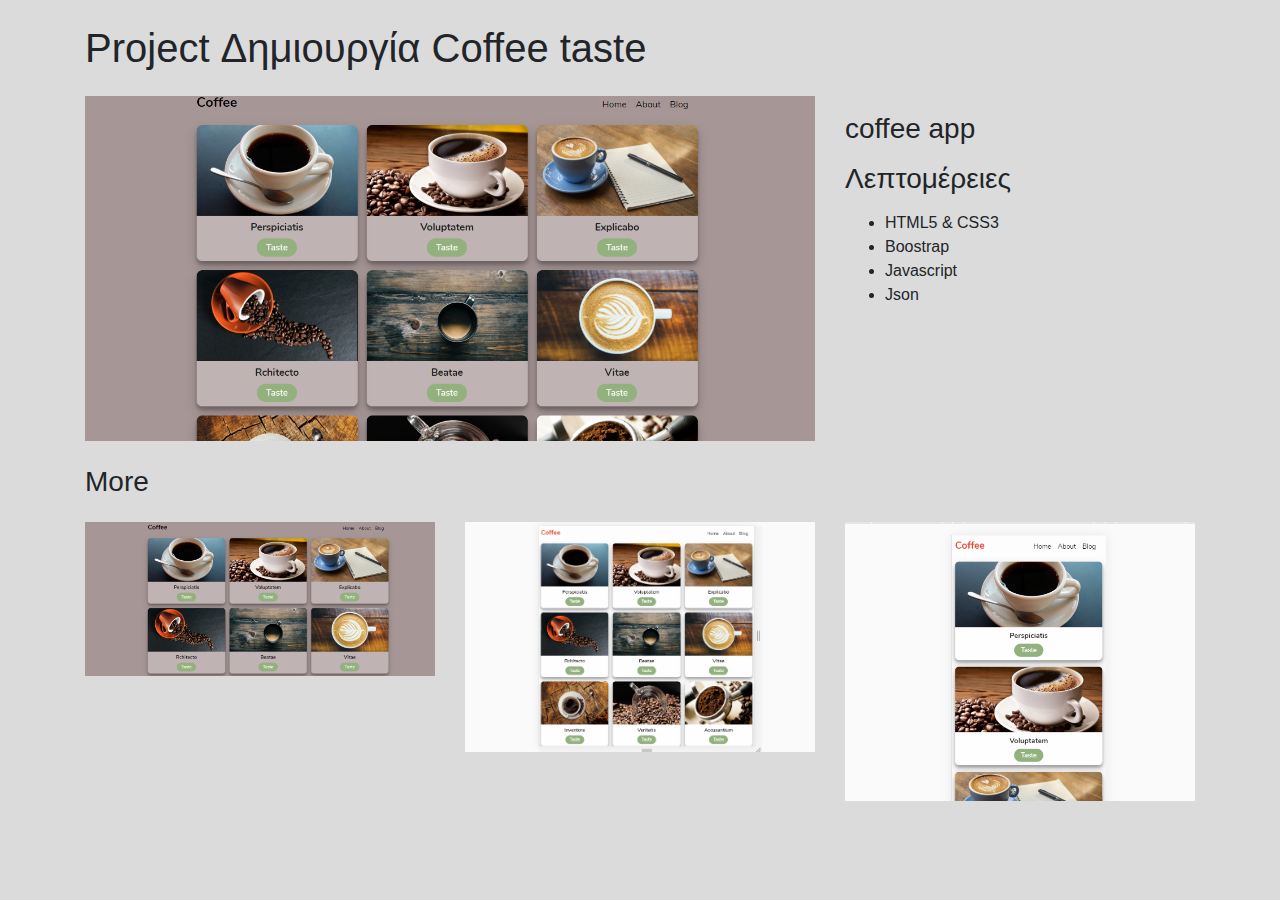
<file: img/portfolio/coffee/coffee.html>
<!DOCTYPE html>
<html lang="en">
<head>
  <meta charset="utf-8">

  <link rel="stylesheet" href="https://maxcdn.bootstrapcdn.com/bootstrap/4.0.0/css/bootstrap.min.css" integrity="sha384-Gn5384xqQ1aoWXA+058RXPxPg6fy4IWvTNh0E263XmFcJlSAwiGgFAW/dAiS6JXm" crossorigin="anonymous">
<script src="https://maxcdn.bootstrapcdn.com/bootstrap/4.0.0/js/bootstrap.min.js" integrity="sha384-JZR6Spejh4U02d8jOt6vLEHfe/JQGiRRSQQxSfFWpi1MquVdAyjUar5+76PVCmYl" crossorigin="anonymous"></script>
  </head>
  
  <body>
      <body style="background-color:#9999995b;"> </body>


<!-- Page Content -->
<div class="container">

  <!-- Portfolio Item Heading -->
  <h1 class="my-4">Project Δημιουργία Coffee taste
    <small></small>
  </h1>

  <!-- Portfolio Item Row -->
  <div class="row">

    <div class="col-md-8">
      <img src="coffee.png" class="img-fluid" alt="Responsive image">
    </div>

    <div class="col-md-4">
      <h3 class="my-3">  coffee app  </h3>
      <h3 class="my-3">Λεπτομέρειες</h3>
      <ul>
        <li>HTML5 & CSS3</li>
        <li>Boostrap</li>
        <li>Javascript</li>
        <li>Json</li>
        
      </ul>
    </div>

  </div>
  <!-- /.row -->

  <!-- Related Projects Row -->
  <h3 class="my-4">More</h3>

  <div class="row">

    <div class="col-md-4 col-sm-6 mb-4">
      <a href="">
        <img src="coffee2.png" class="img-fluid" alt="Responsive image">
          </a>
    </div>

    <div class="col-md-4 col-sm-6 mb-4">
      <a href="#">
        <img src="coffee3.png" class="img-fluid" alt="Responsive image">
          </a>
    </div>

    <div class="col-md-4 col-sm-6 mb-4">
      <a href="#">
        <img src="coffee4.png" class="img-fluid" alt="Responsive image">
          </a>
    </div>


  
   
  </div>
  <!-- /.row -->

</div>
<!-- /.container -->

</body>
</html>
</file>
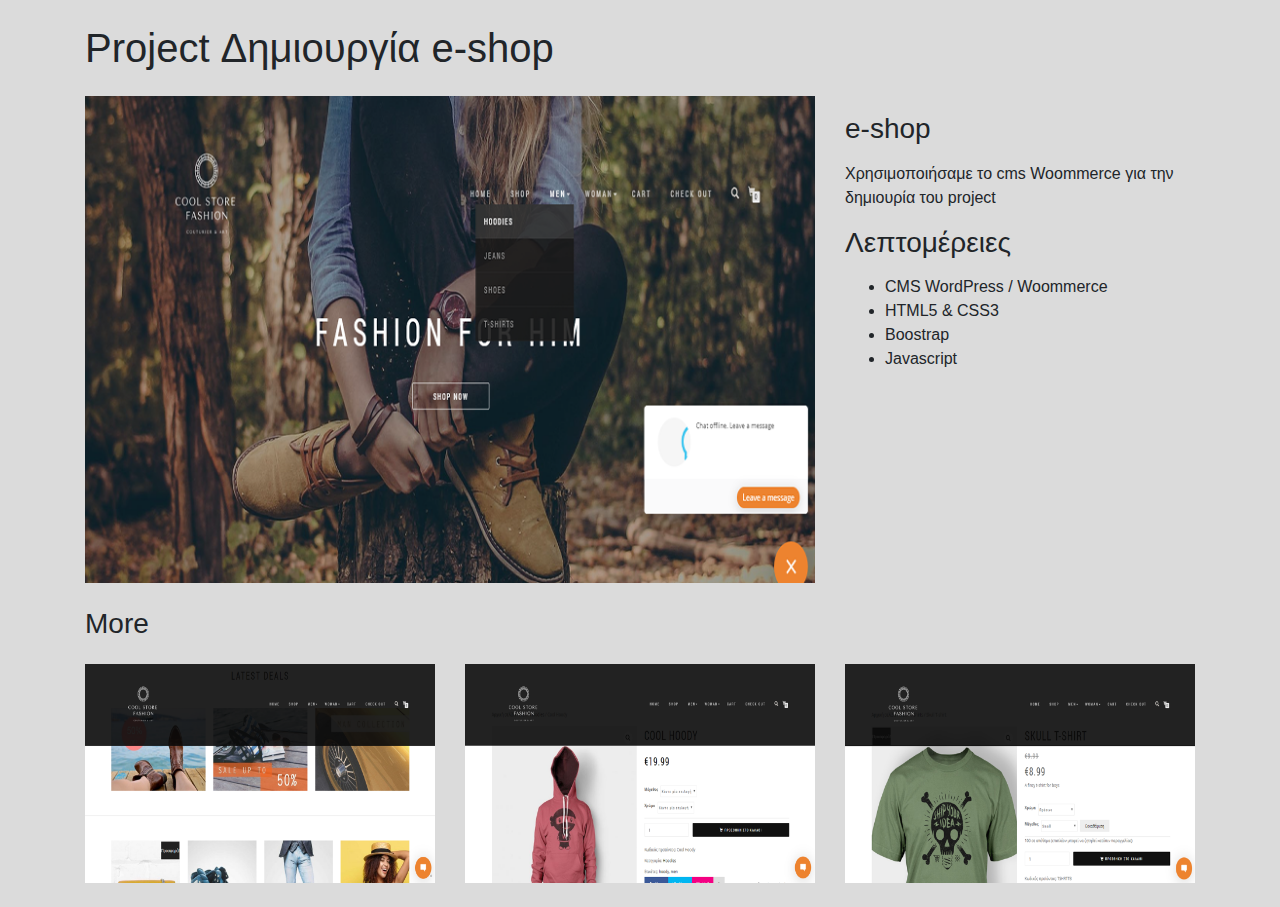
<file: img/portfolio/cool-store/cool-store.html>
<!DOCTYPE html>
<html lang="en">
<head>
  <meta charset="utf-8">

  <link rel="stylesheet" href="https://maxcdn.bootstrapcdn.com/bootstrap/4.0.0/css/bootstrap.min.css" integrity="sha384-Gn5384xqQ1aoWXA+058RXPxPg6fy4IWvTNh0E263XmFcJlSAwiGgFAW/dAiS6JXm" crossorigin="anonymous">
<script src="https://maxcdn.bootstrapcdn.com/bootstrap/4.0.0/js/bootstrap.min.js" integrity="sha384-JZR6Spejh4U02d8jOt6vLEHfe/JQGiRRSQQxSfFWpi1MquVdAyjUar5+76PVCmYl" crossorigin="anonymous"></script>
  </head>
  
  <body>
      <body style="background-color:#9999995b;"> </body>


<!-- Page Content -->
<div class="container">

  <!-- Portfolio Item Heading -->
  <h1 class="my-4">Project Δημιουργία e-shop
    <small></small>
  </h1>

  <!-- Portfolio Item Row -->
  <div class="row">

    <div class="col-md-8">
      <img src="store1.png" class="img-fluid" alt="Responsive image">
    </div>

    <div class="col-md-4">
      <h3 class="my-3">  e-shop </h3>
      <p>Χρησιμοποιήσαμε το cms Woommerce για την δημιουρία του project</p>
      <h3 class="my-3">Λεπτομέρειες</h3>
      <ul>
        <li>CMS WordPress / Woommerce</li>
        <li>HTML5 & CSS3</li>
        <li>Boostrap</li>
        <li>Javascript</li>
        
      </ul>
    </div>

  </div>
  <!-- /.row -->

  <!-- Related Projects Row -->
  <h3 class="my-4">More</h3>

  <div class="row">

    <div class="col-md-4 col-sm-6 mb-4">
      <a href="">
        <img src="store2.png" class="img-fluid" alt="Responsive image">
          </a>
    </div>

    <div class="col-md-4 col-sm-6 mb-4">
      <a href="#">
        <img src="store3.png" class="img-fluid" alt="Responsive image">
          </a>
    </div>

    <div class="col-md-4 col-sm-6 mb-4">
      <a href="#">
        <img src="store4.png" class="img-fluid" alt="Responsive image">
          </a>
    </div>


  
   
  </div>
  <!-- /.row -->

</div>
<!-- /.container -->

</body>
</html>
</file>
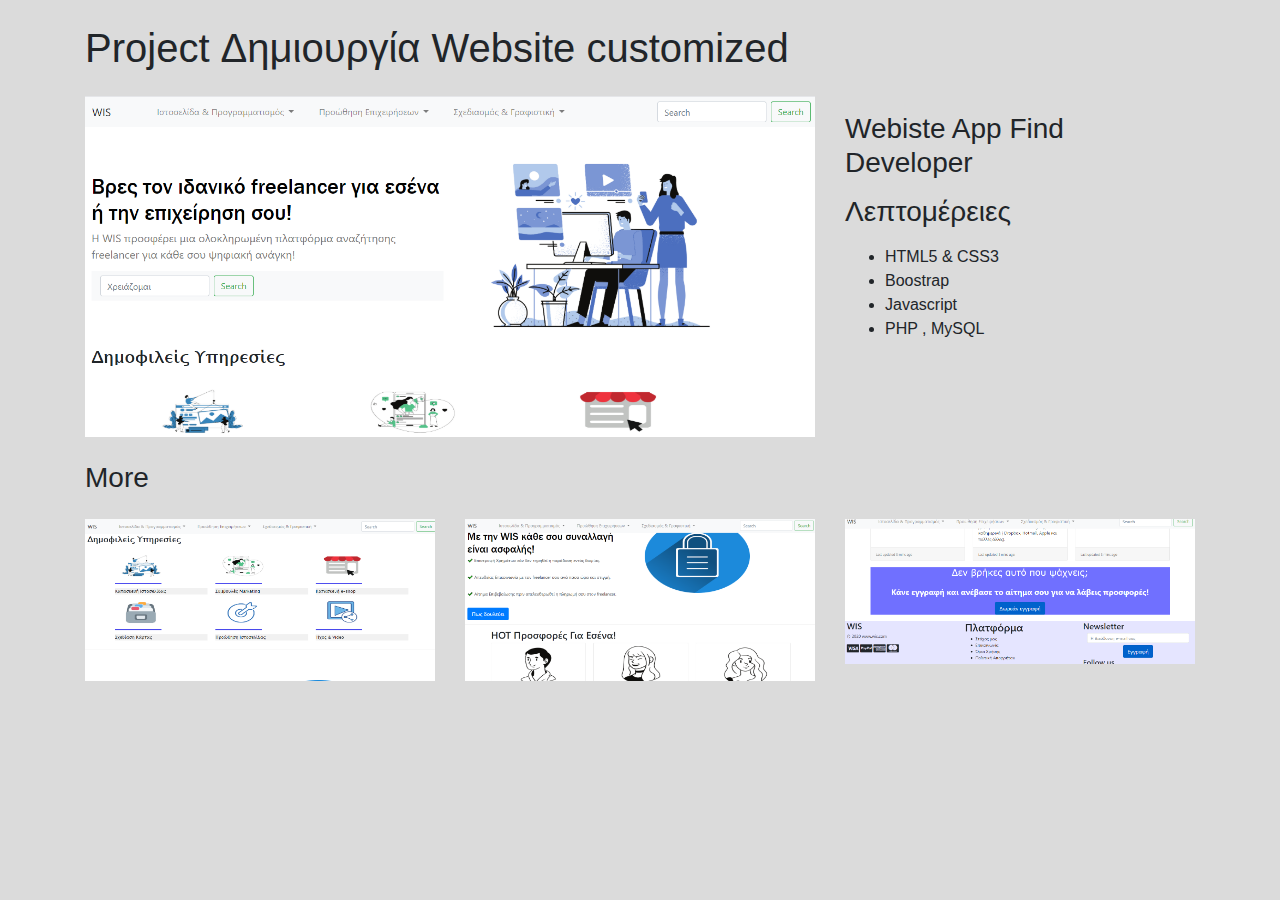
<file: img/portfolio/develop/develop.html>
<!DOCTYPE html>
<html lang="en">
<head>
  <meta charset="utf-8">
  <meta name="viewport" content="width=device-width, initial-scale=1, shrink-to-fit=no">

  <!-- Bootstrap CSS -->
    <link rel="stylesheet" href="https://stackpath.bootstrapcdn.com/bootstrap/4.4.1/css/bootstrap.min.css" integrity="sha384-Vkoo8x4CGsO3+Hhxv8T/Q5PaXtkKtu6ug5TOeNV6gBiFeWPGFN9MuhOf23Q9Ifjh" crossorigin="anonymous">
 
  </head>
  
  <body>

      <body style="background-color:#9999995b;"> </body>


<!-- Page Content -->
<div class="container">

  <!-- Portfolio Item Heading -->
  <h1 class="my-4">Project Δημιουργία Website customized
    <small></small>
  </h1>

  <!-- Portfolio Item Row -->
  <div class="row">

    <div class="col-md-8">
      <img src="developer1.png" class="img-fluid" alt="Responsive image">
    </div>

    <div class="col-md-4">
      <h3 class="my-3">  Webiste App Find Developer </h3>
      <p></p>
      <h3 class="my-3">Λεπτομέρειες</h3>
      <ul>
      
        <li>HTML5 & CSS3</li>
        <li>Boostrap</li>
        <li>Javascript</li>
        <li>PHP , MySQL</li>
      </ul>
    </div>

  </div>
  <!-- /.row -->

  <!-- Related Projects Row -->
  <h3 class="my-4">More</h3>

  <div class="row">

    <div class="col-md-4 col-sm-6 mb-4">
      <a href="">
        <img src="developer2.png" class="img-fluid" alt="Responsive image">
          </a>
    </div>

    <div class="col-md-4 col-sm-6 mb-4">
      <a href="#">
        <img src="developer3.png" class="img-fluid" alt="Responsive image">
          </a>
    </div>

    <div class="col-md-4 col-sm-6 mb-4">
      <a href="#">
           
        <img src="developer4.png" class="img-fluid" alt="Responsive image"
          </a>
    </div>

   
  </div>
  <!-- /.row -->

</div>
<!-- /.container -->

 <!-- Optional JavaScript -->
    <!-- jQuery first, then Popper.js, then Bootstrap JS -->
    <script src="https://code.jquery.com/jquery-3.4.1.slim.min.js" integrity="sha384-J6qa4849blE2+poT4WnyKhv5vZF5SrPo0iEjwBvKU7imGFAV0wwj1yYfoRSJoZ+n" crossorigin="anonymous"></script>
    <script src="https://cdn.jsdelivr.net/npm/popper.js@1.16.0/dist/umd/popper.min.js" integrity="sha384-Q6E9RHvbIyZFJoft+2mJbHaEWldlvI9IOYy5n3zV9zzTtmI3UksdQRVvoxMfooAo" crossorigin="anonymous"></script>
    <script src="https://stackpath.bootstrapcdn.com/bootstrap/4.4.1/js/bootstrap.min.js" integrity="sha384-wfSDF2E50Y2D1uUdj0O3uMBJnjuUD4Ih7YwaYd1iqfktj0Uod8GCExl3Og8ifwB6" crossorigin="anonymous"></script>
</body>
</html
</file>
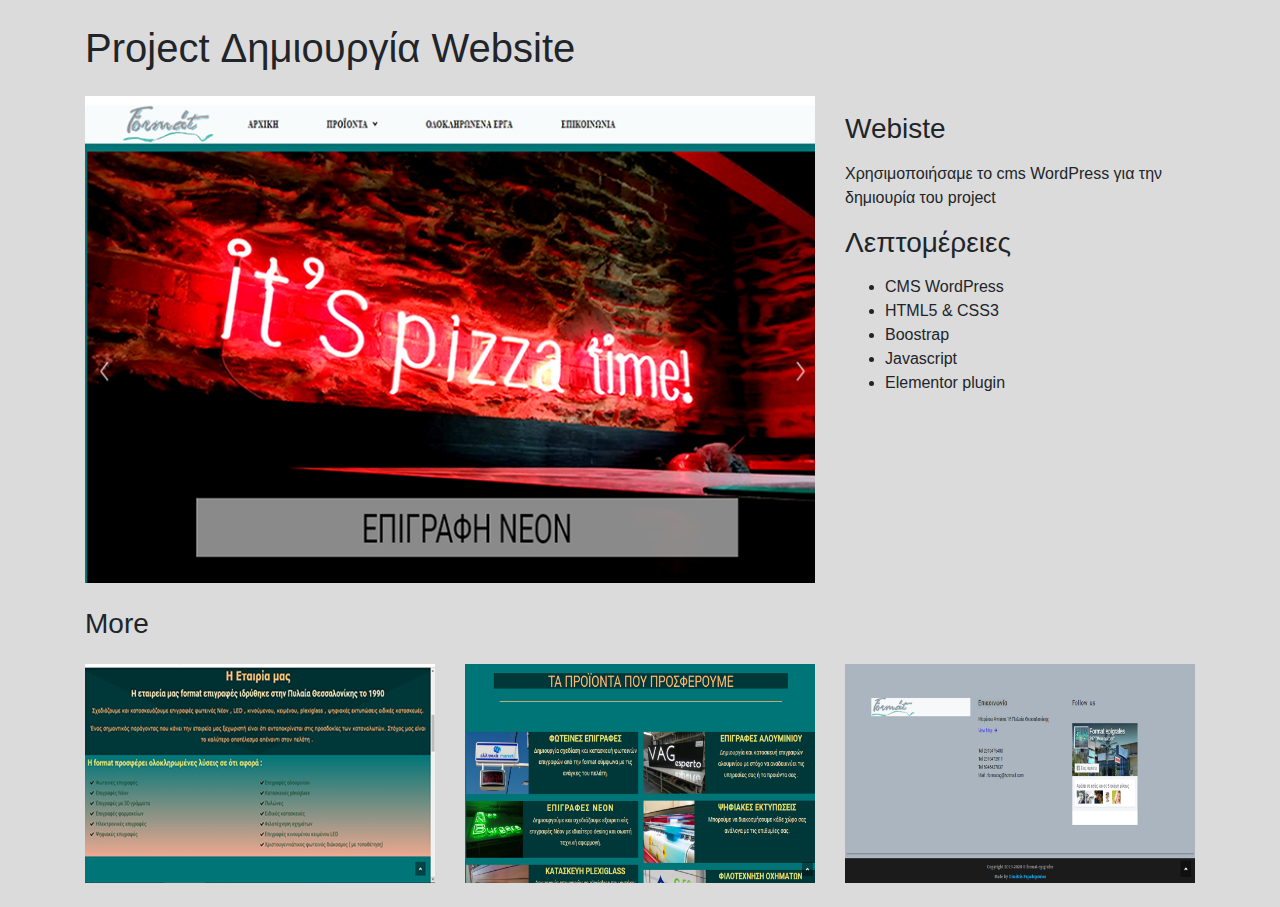
<file: img/portfolio/format/format.html>
<!DOCTYPE html>
<html lang="en">
<head>
  <meta charset="utf-8">
  <meta name="viewport" content="width=device-width, initial-scale=1, shrink-to-fit=no">

  <!-- Bootstrap CSS -->
    <link rel="stylesheet" href="https://stackpath.bootstrapcdn.com/bootstrap/4.4.1/css/bootstrap.min.css" integrity="sha384-Vkoo8x4CGsO3+Hhxv8T/Q5PaXtkKtu6ug5TOeNV6gBiFeWPGFN9MuhOf23Q9Ifjh" crossorigin="anonymous">
 
  </head>
  
  <body>

      <body style="background-color:#9999995b;"> </body>


<!-- Page Content -->
<div class="container">

  <!-- Portfolio Item Heading -->
  <h1 class="my-4">Project Δημιουργία Website
    <small></small>
  </h1>

  <!-- Portfolio Item Row -->
  <div class="row">

    <div class="col-md-8">
      <img src="format1.png" class="img-fluid" alt="Responsive image">
    </div>

    <div class="col-md-4">
      <h3 class="my-3">  Webiste </h3>
      <p>Χρησιμοποιήσαμε το cms WordPress για την δημιουρία του project</p>
      <h3 class="my-3">Λεπτομέρειες</h3>
      <ul>
        <li>CMS WordPress</li>
        <li>HTML5 & CSS3</li>
        <li>Boostrap</li>
        <li>Javascript</li>
        <li>Εlementor plugin</li>
      </ul>
    </div>

  </div>
  <!-- /.row -->

  <!-- Related Projects Row -->
  <h3 class="my-4">More</h3>

  <div class="row">

    <div class="col-md-4 col-sm-6 mb-4">
      <a href="">
        <img src="format2.png" class="img-fluid" alt="Responsive image">
          </a>
    </div>

    <div class="col-md-4 col-sm-6 mb-4">
      <a href="#">
        <img src="format3.png" class="img-fluid" alt="Responsive image">
          </a>
    </div>

    <div class="col-md-4 col-sm-6 mb-4">
      <a href="#">
           
        <img src="format4.png" class="img-fluid" alt="Responsive image"
          </a>
    </div>

   
  </div>
  <!-- /.row -->

</div>
<!-- /.container -->

 <!-- Optional JavaScript -->
    <!-- jQuery first, then Popper.js, then Bootstrap JS -->
    <script src="https://code.jquery.com/jquery-3.4.1.slim.min.js" integrity="sha384-J6qa4849blE2+poT4WnyKhv5vZF5SrPo0iEjwBvKU7imGFAV0wwj1yYfoRSJoZ+n" crossorigin="anonymous"></script>
    <script src="https://cdn.jsdelivr.net/npm/popper.js@1.16.0/dist/umd/popper.min.js" integrity="sha384-Q6E9RHvbIyZFJoft+2mJbHaEWldlvI9IOYy5n3zV9zzTtmI3UksdQRVvoxMfooAo" crossorigin="anonymous"></script>
    <script src="https://stackpath.bootstrapcdn.com/bootstrap/4.4.1/js/bootstrap.min.js" integrity="sha384-wfSDF2E50Y2D1uUdj0O3uMBJnjuUD4Ih7YwaYd1iqfktj0Uod8GCExl3Og8ifwB6" crossorigin="anonymous"></script>
</body>
</html>
</file>
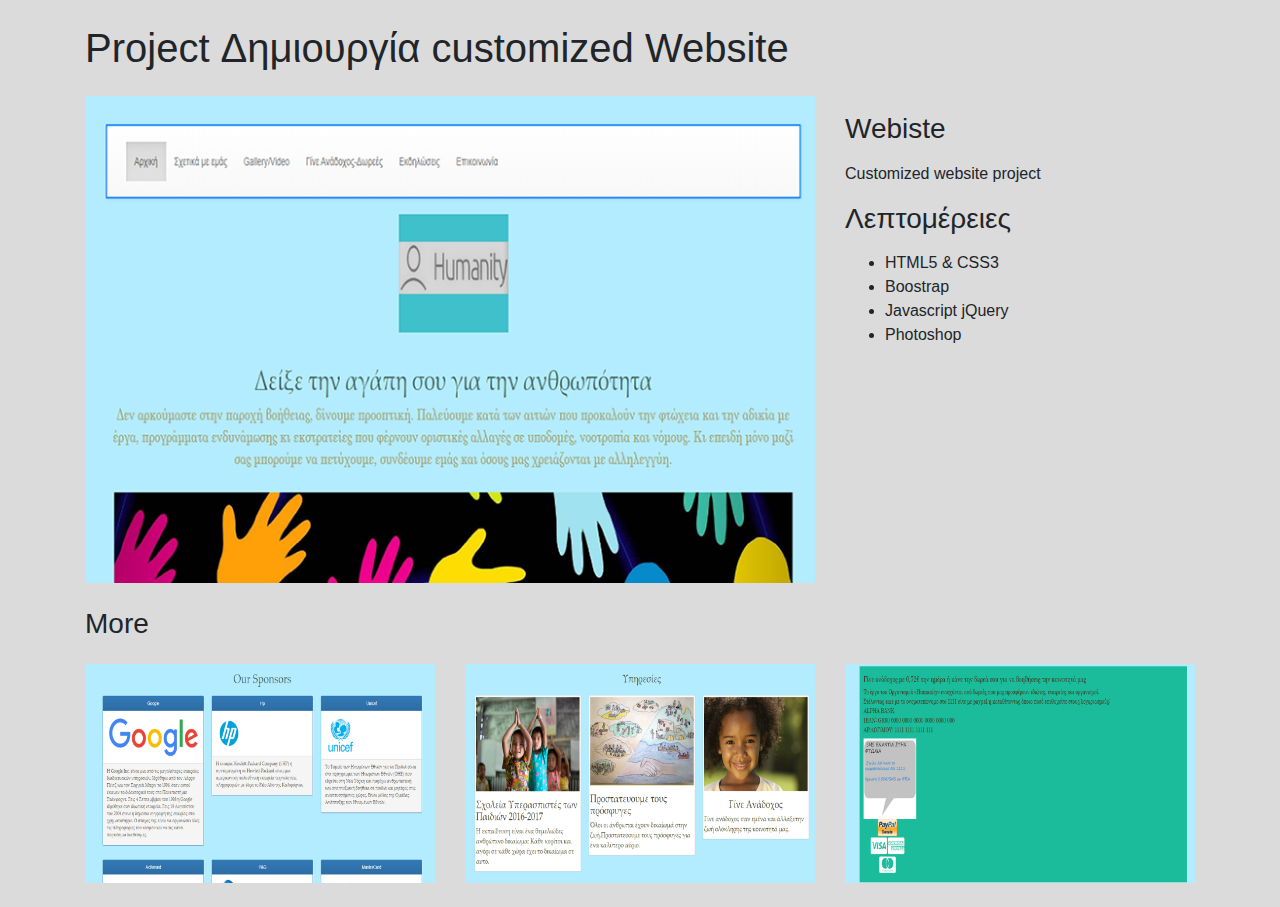
<file: img/portfolio/humanity/humanity.html>
<!DOCTYPE html>
<html lang="en">
<head>
  <meta charset="utf-8">
  <meta name="viewport" content="width=device-width, initial-scale=1, shrink-to-fit=no">
 <!-- Bootstrap CSS -->
    <link rel="stylesheet" href="https://stackpath.bootstrapcdn.com/bootstrap/4.4.1/css/bootstrap.min.css" integrity="sha384-Vkoo8x4CGsO3+Hhxv8T/Q5PaXtkKtu6ug5TOeNV6gBiFeWPGFN9MuhOf23Q9Ifjh" crossorigin="anonymous">
  </head>
  
  <body>
      <body style="background-color:#9999995b;"> </body>

<!-- Page Content -->
<div class="container">

  <!-- Portfolio Item Heading -->
  <h1 class="my-4">Project Δημιουργία customized Website
    <small></small>
  </h1>

  <!-- Portfolio Item Row -->
  <div class="row">

    <div class="col-md-8">
      <img src="humanity1.png" class="img-fluid" alt="Responsive image">
    </div>

    <div class="col-md-4">
      <h3 class="my-3">  Webiste </h3>
      <p>Customized website project</p>
      <h3 class="my-3">Λεπτομέρειες</h3>
      <ul>
        <li>HTML5 & CSS3</li>
        <li>Boostrap</li>
        <li>Javascript jQuery</li>
        <li>Photoshop</li>
      </ul>
    </div>

  </div>
  <!-- /.row -->

  <!-- Related Projects Row -->
  <h3 class="my-4">More</h3>

  <div class="row">

    <div class="col-md-4 col-sm-6 mb-4">
      <a href="">
        <img src="humanity2.png" class="img-fluid" alt="Responsive image">
          </a>
    </div>

    <div class="col-md-4 col-sm-6 mb-4">
      <a href="#">
        <img src="humanity3.png" class="img-fluid" alt="Responsive image">
          </a>
    </div>

    <div class="col-md-4 col-sm-6 mb-4">
      <a href="#">
           
        <img src="humanity4.png" class="img-fluid" alt="Responsive image"
          </a>
    </div>

   
  </div>
  <!-- /.row -->

</div>
<!-- /.container -->

 <!-- Optional JavaScript -->
    <!-- jQuery first, then Popper.js, then Bootstrap JS -->
    <script src="https://code.jquery.com/jquery-3.4.1.slim.min.js" integrity="sha384-J6qa4849blE2+poT4WnyKhv5vZF5SrPo0iEjwBvKU7imGFAV0wwj1yYfoRSJoZ+n" crossorigin="anonymous"></script>
    <script src="https://cdn.jsdelivr.net/npm/popper.js@1.16.0/dist/umd/popper.min.js" integrity="sha384-Q6E9RHvbIyZFJoft+2mJbHaEWldlvI9IOYy5n3zV9zzTtmI3UksdQRVvoxMfooAo" crossorigin="anonymous"></script>
    <script src="https://stackpath.bootstrapcdn.com/bootstrap/4.4.1/js/bootstrap.min.js" integrity="sha384-wfSDF2E50Y2D1uUdj0O3uMBJnjuUD4Ih7YwaYd1iqfktj0Uod8GCExl3Og8ifwB6" crossorigin="anonymous"></script>
</body>
</html>
</file>
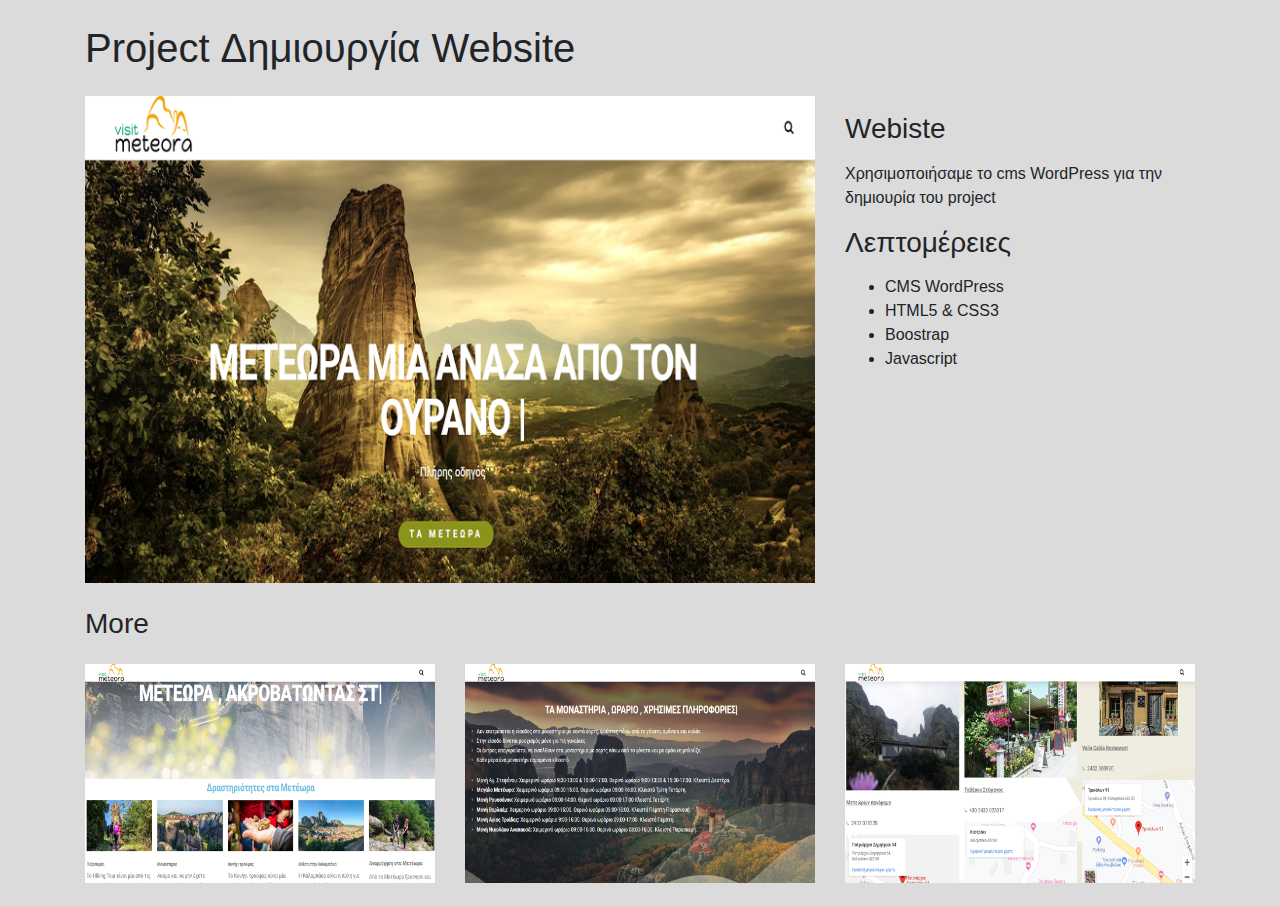
<file: img/portfolio/metora/meteora.html>
<!DOCTYPE html>
<html lang="en">
<head>
  <meta charset="utf-8">
  <meta name="viewport" content="width=device-width, initial-scale=1, shrink-to-fit=no">
 
 <!-- Bootstrap CSS -->
    <link rel="stylesheet" href="https://stackpath.bootstrapcdn.com/bootstrap/4.4.1/css/bootstrap.min.css" integrity="sha384-Vkoo8x4CGsO3+Hhxv8T/Q5PaXtkKtu6ug5TOeNV6gBiFeWPGFN9MuhOf23Q9Ifjh" crossorigin="anonymous">

  </head>
 
  
  <body>
      <body style="background-color:#9999995b;"> </body>


<!-- Page Content -->
<div class="container">

  <!-- Portfolio Item Heading -->
  <h1 class="my-4">Project Δημιουργία Website
    <small></small>
  </h1>

  <!-- Portfolio Item Row -->
  <div class="row">

    <div class="col-md-8">
      <img src="meteora1.png" class="img-fluid" alt="Responsive image">
    </div>

    <div class="col-md-4">
      <h3 class="my-3">  Webiste </h3>
      <p>Χρησιμοποιήσαμε το cms WordPress για την δημιουρία του project</p>
      <h3 class="my-3">Λεπτομέρειες</h3>
      <ul>
        <li>CMS WordPress</li>
        <li>HTML5 & CSS3</li>
        <li>Boostrap</li>
        <li>Javascript</li>
  
      </ul>
    </div>

  </div>
  <!-- /.row -->

  <!-- Related Projects Row -->
  <h3 class="my-4">More</h3>

  <div class="row">

    <div class="col-md-4 col-sm-6 mb-4">
      <a href="">
        <img src="meteora2.png" class="img-fluid" alt="Responsive image">
          </a>
    </div>

    <div class="col-md-4 col-sm-6 mb-4">
      <a href="#">
        <img src="meteora3.png" class="img-fluid" alt="Responsive image">
          </a>
    </div>

    <div class="col-md-4 col-sm-6 mb-4">
      <a href="#">
           
        <img src="meteora4.png" class="img-fluid" alt="Responsive image"
          </a>
    </div>

   
  </div>
  <!-- /.row -->

</div>
<!-- /.container -->
 
 <!-- Optional JavaScript -->
    <!-- jQuery first, then Popper.js, then Bootstrap JS -->
    <script src="https://code.jquery.com/jquery-3.4.1.slim.min.js" integrity="sha384-J6qa4849blE2+poT4WnyKhv5vZF5SrPo0iEjwBvKU7imGFAV0wwj1yYfoRSJoZ+n" crossorigin="anonymous"></script>
    <script src="https://cdn.jsdelivr.net/npm/popper.js@1.16.0/dist/umd/popper.min.js" integrity="sha384-Q6E9RHvbIyZFJoft+2mJbHaEWldlvI9IOYy5n3zV9zzTtmI3UksdQRVvoxMfooAo" crossorigin="anonymous"></script>
    <script src="https://stackpath.bootstrapcdn.com/bootstrap/4.4.1/js/bootstrap.min.js" integrity="sha384-wfSDF2E50Y2D1uUdj0O3uMBJnjuUD4Ih7YwaYd1iqfktj0Uod8GCExl3Og8ifwB6" crossorigin="anonymous"></script>

</body>
</html>
</file>
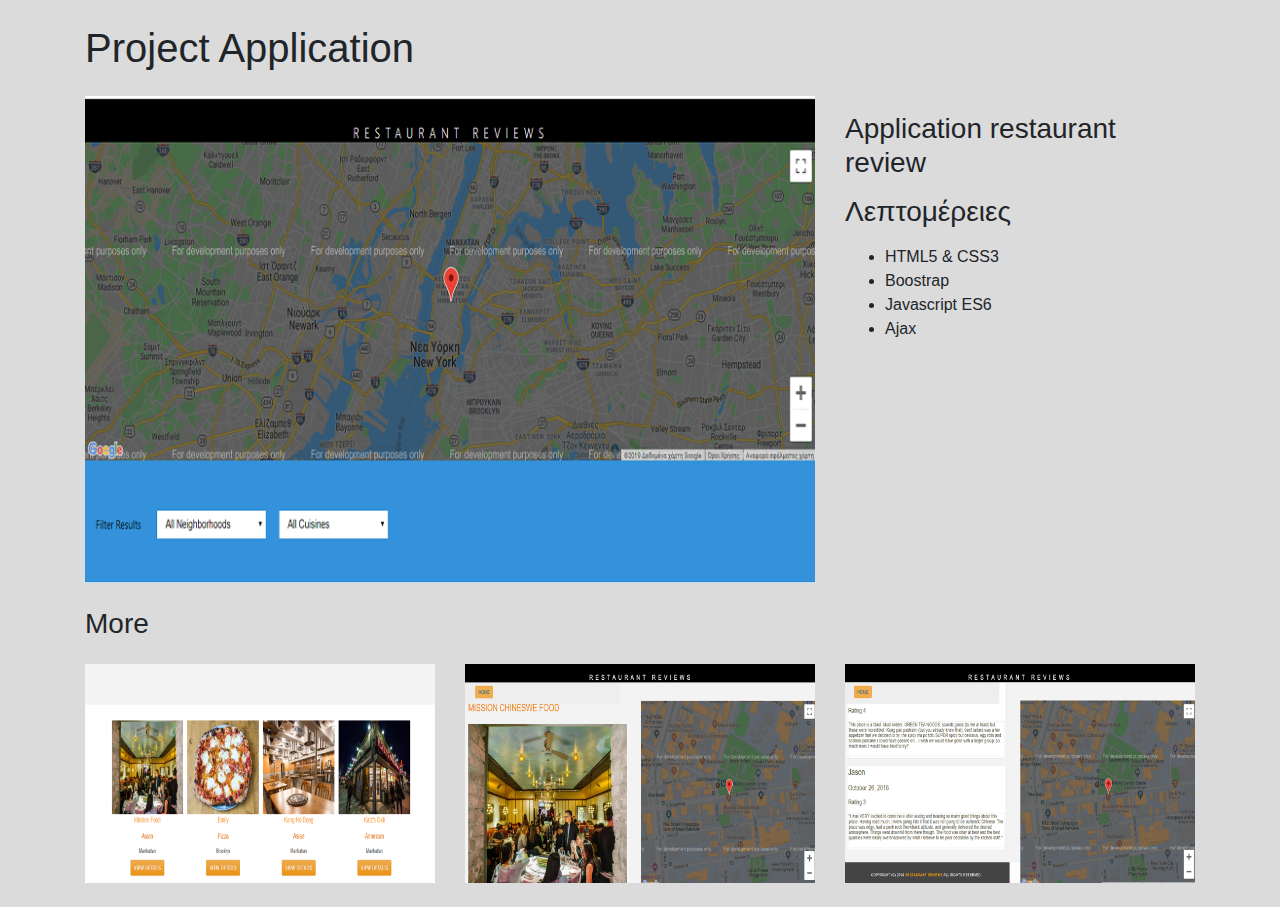
<file: img/portfolio/rest/rest.html>
<!DOCTYPE html>
<html lang="en">
<head>
  <meta charset="utf-8">
  <meta name="viewport" content="width=device-width, initial-scale=1, shrink-to-fit=no">

  <!-- Bootstrap CSS -->
    <link rel="stylesheet" href="https://stackpath.bootstrapcdn.com/bootstrap/4.4.1/css/bootstrap.min.css" integrity="sha384-Vkoo8x4CGsO3+Hhxv8T/Q5PaXtkKtu6ug5TOeNV6gBiFeWPGFN9MuhOf23Q9Ifjh" crossorigin="anonymous">
 
 
 </head>
  
  <body>

      <body style="background-color:#9999995b;"> </body>


<!-- Page Content -->
<div class="container">

  <!-- Portfolio Item Heading -->
  <h1 class="my-4">Project Application 
    <small></small>
  </h1>

  <!-- Portfolio Item Row -->
  <div class="row">

    <div class="col-md-8">
      <img src="rest1.png" class="img-fluid" alt="Responsive image">
    </div>

    <div class="col-md-4">
      <h3 class="my-3">  Application restaurant review </h3>
      <p></p>
      <h3 class="my-3">Λεπτομέρειες</h3>
      <ul>
        
        <li>HTML5 & CSS3</li>
        <li>Boostrap</li>
        <li>Javascript ES6</li>
        <li>Ajax </li>
      </ul>
    </div>

  </div>
  <!-- /.row -->

  <!-- Related Projects Row -->
  <h3 class="my-4">More</h3>

  <div class="row">

    <div class="col-md-4 col-sm-6 mb-4">
      <a href="">
        <img src="rest2.png" class="img-fluid" alt="Responsive image">
          </a>
    </div>

    <div class="col-md-4 col-sm-6 mb-4">
      <a href="#">
        <img src="rest3.png" class="img-fluid" alt="Responsive image">
          </a>
    </div>

    <div class="col-md-4 col-sm-6 mb-4">
      <a href="#">
           
        <img src="rest4.png" class="img-fluid" alt="Responsive image"
          </a>
    </div>

   
  </div>
  <!-- /.row -->

</div>
<!-- /.container -->
 
 <!-- Optional JavaScript -->
    <!-- jQuery first, then Popper.js, then Bootstrap JS -->
    <script src="https://code.jquery.com/jquery-3.4.1.slim.min.js" integrity="sha384-J6qa4849blE2+poT4WnyKhv5vZF5SrPo0iEjwBvKU7imGFAV0wwj1yYfoRSJoZ+n" crossorigin="anonymous"></script>
    <script src="https://cdn.jsdelivr.net/npm/popper.js@1.16.0/dist/umd/popper.min.js" integrity="sha384-Q6E9RHvbIyZFJoft+2mJbHaEWldlvI9IOYy5n3zV9zzTtmI3UksdQRVvoxMfooAo" crossorigin="anonymous"></script>
    <script src="https://stackpath.bootstrapcdn.com/bootstrap/4.4.1/js/bootstrap.min.js" integrity="sha384-wfSDF2E50Y2D1uUdj0O3uMBJnjuUD4Ih7YwaYd1iqfktj0Uod8GCExl3Og8ifwB6" crossorigin="anonymous"></script>

</body>
</html>
</file>
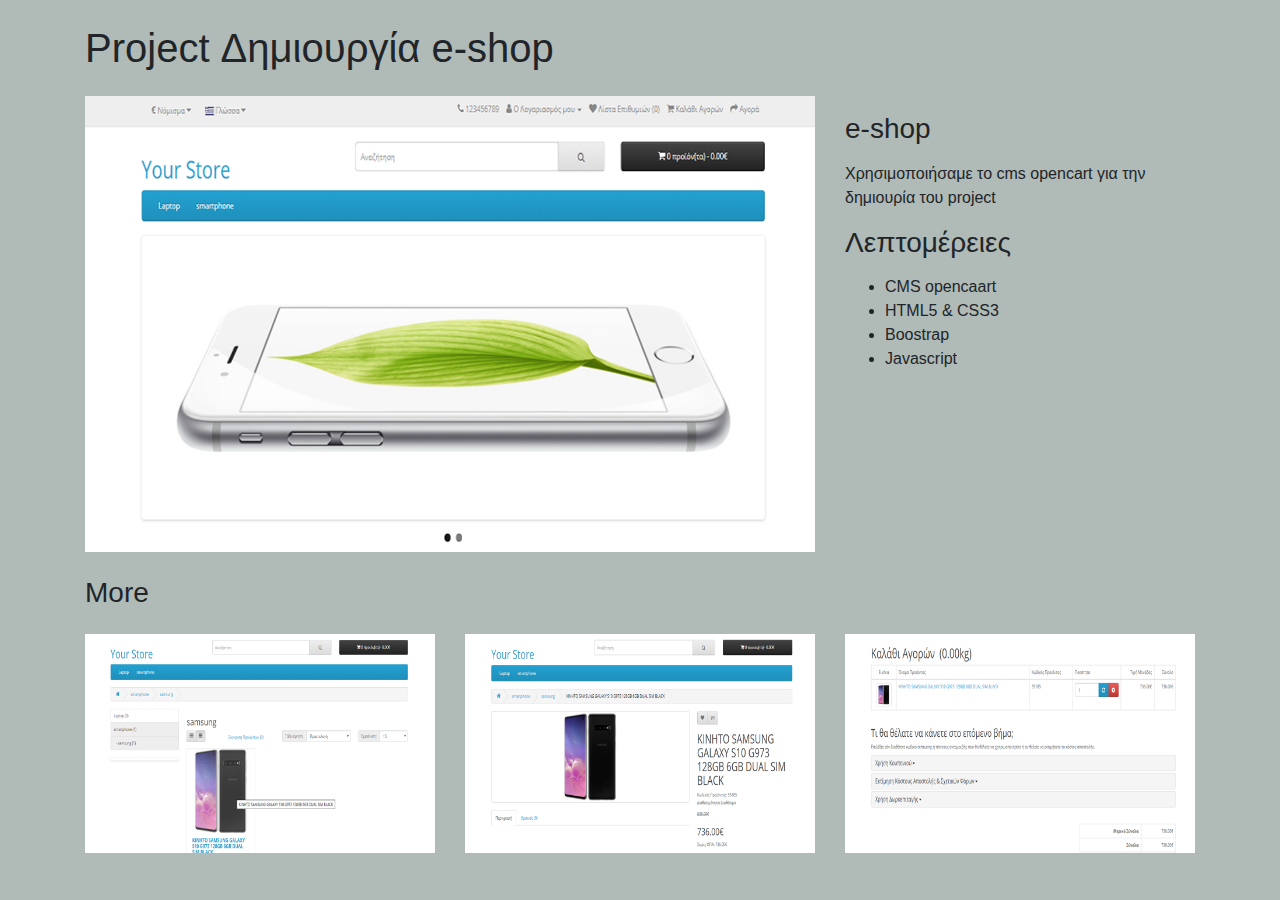
<file: img/portfolio/you-store/you-store.html>
<!DOCTYPE html>
<html lang="en">
<head>
  <meta charset="utf-8">
  <meta name="viewport" content="width=device-width, initial-scale=1, shrink-to-fit=no">

  <!-- Bootstrap CSS -->
    <link rel="stylesheet" href="https://stackpath.bootstrapcdn.com/bootstrap/4.4.1/css/bootstrap.min.css" integrity="sha384-Vkoo8x4CGsO3+Hhxv8T/Q5PaXtkKtu6ug5TOeNV6gBiFeWPGFN9MuhOf23Q9Ifjh" crossorigin="anonymous">
 
  
  <body>
      <body style="background-color:#485f586e;"> </body>


<!-- Page Content -->
<div class="container">

  <!-- Portfolio Item Heading -->
  <h1 class="my-4">Project Δημιουργία e-shop
    <small></small>
  </h1>

  <!-- Portfolio Item Row -->
  <div class="row">

    <div class="col-md-8">
      <img src="ystore1.png" class="img-fluid" alt="Responsive image">
    </div>

    <div class="col-md-4">
      <h3 class="my-3">  e-shop </h3>
      <p>Χρησιμοποιήσαμε το cms opencart για την δημιουρία του project</p>
      <h3 class="my-3">Λεπτομέρειες</h3>
      <ul>
        <li>CMS opencaart</li>
        <li>HTML5 & CSS3</li>
        <li>Boostrap</li>
        <li>Javascript</li>
        
      </ul>
    </div>

  </div>
  <!-- /.row -->

  <!-- Related Projects Row -->
  <h3 class="my-4">More</h3>

  <div class="row">

    <div class="col-md-4 col-sm-6 mb-4">
      <a href="">
        <img src="ystore2.png" class="img-fluid" alt="Responsive image">
          </a>
    </div>

    <div class="col-md-4 col-sm-6 mb-4">
      <a href="#">
        <img src="ystore3.png" class="img-fluid" alt="Responsive image">
          </a>
    </div>

    <div class="col-md-4 col-sm-6 mb-4">
      <a href="#">
        <img src="ystore4.png" class="img-fluid" alt="Responsive image">
          </a>
    </div>


  
   
  </div>
  <!-- /.row -->

</div>
<!-- /.container -->

     <!-- Optional JavaScript -->
    <!-- jQuery first, then Popper.js, then Bootstrap JS -->
    <script src="https://code.jquery.com/jquery-3.4.1.slim.min.js" integrity="sha384-J6qa4849blE2+poT4WnyKhv5vZF5SrPo0iEjwBvKU7imGFAV0wwj1yYfoRSJoZ+n" crossorigin="anonymous"></script>
    <script src="https://cdn.jsdelivr.net/npm/popper.js@1.16.0/dist/umd/popper.min.js" integrity="sha384-Q6E9RHvbIyZFJoft+2mJbHaEWldlvI9IOYy5n3zV9zzTtmI3UksdQRVvoxMfooAo" crossorigin="anonymous"></script>
    <script src="https://stackpath.bootstrapcdn.com/bootstrap/4.4.1/js/bootstrap.min.js" integrity="sha384-wfSDF2E50Y2D1uUdj0O3uMBJnjuUD4Ih7YwaYd1iqfktj0Uod8GCExl3Og8ifwB6" crossorigin="anonymous"></script>
</body>
</html>
</file>
